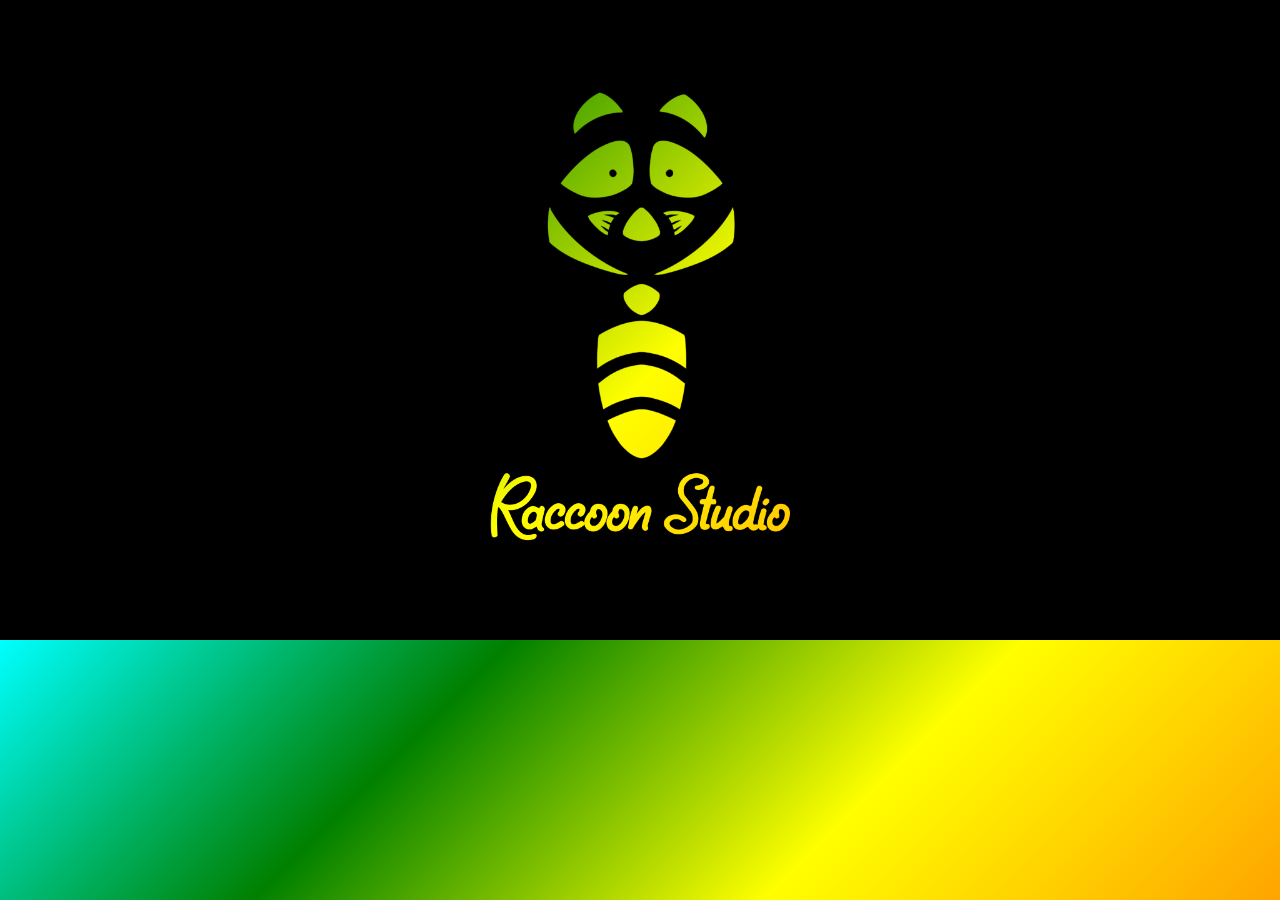
<file: marvel-flip-cards-game/loading.html>
<!doctype html>
<html>
    <head>
        <link href="loading.css" rel="stylesheet" />

        <title>Loading</title>

    </head>

    <body>

        <div id="raccoon">
            <img src="assets/logoBlackBg2.png" alt='simon-logo' id="logo" />
        </div>

        <script src="loading.js"></script>
    </body>
</html>
</file>
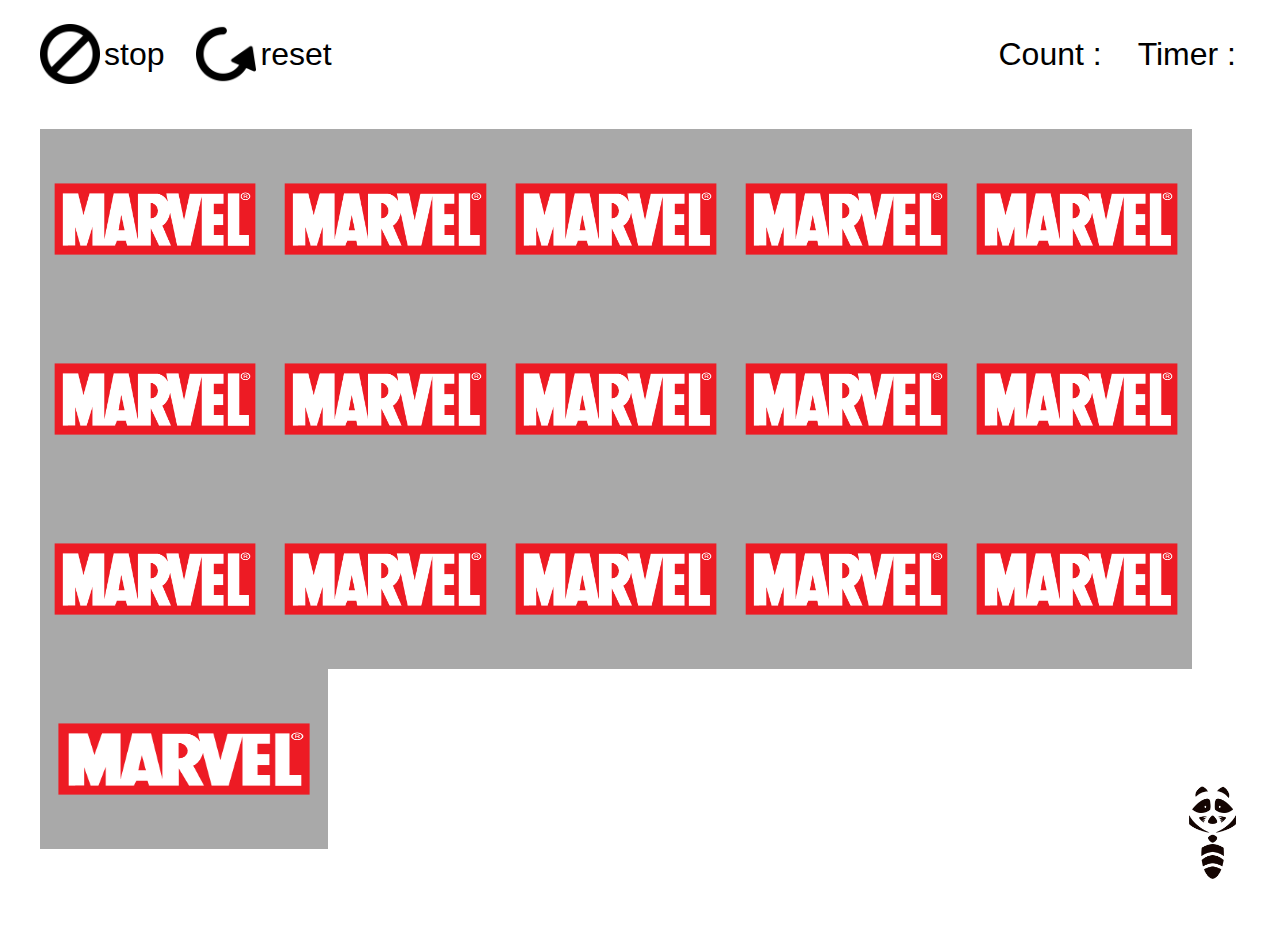
<file: marvel-flip-cards-game/cardPage/cardPage.html>
<!doctype html>
<html>
    <head>
        <link href="cardPage.css" rel="stylesheet">
        <link href="https://cdn.jsdelivr.net/npm/bootstrap@5.0.0-beta3/dist/css/bootstrap.min.css" rel="stylesheet" integrity="sha384-eOJMYsd53ii+scO/bJGFsiCZc+5NDVN2yr8+0RDqr0Ql0h+rP48ckxlpbzKgwra6" crossorigin="anonymous">
        
        
        <title>Marval Flip Cards</title>
    </head>
    
    <body>

        <img src="../assets/simon_logo.png" alt="marvel-logo" id="raccoon-logo">
        
        <div id="top-nav-bar">
            <div id="stop-reset-buttons">
                <div class="button-box">
                    <img class="my-image" src="../assets/stop.png" alt="stop-image">
                    <div class="word">stop</div>
                </div>
                <div class="button-box">
                    <img class="my-image" src="../assets/reset.png" alt="reset-image">
                    <div class="word">reset</div>
                </div>
            </div>
            
            <div id="count-timer">
                <div class="count-timer-row">Count :</div>
                <div class="count-timer-row" id="count-number"></div>
                <div class="count-timer-row" >Timer :</div>
                <div class="count-timer-row" id="timer-number"></div>
            </div>
        </div>

        <div id="card-box">
            <div class="card">
                    <div class="flip-card-inner">
                        <div class="flip-card-front ">
                            <img class="card-image" src="../assets/marvel-logo.png" alt="card-front">
                        </div>
                        <div class="flip-card-back">
                            <img class="card-image" src="../assets/card-pictures/ironman-landscape.png" alt="card-picture">
                        </div>
                    </div>
            </div>
            <div class="card">
                    <div class="flip-card-inner">
                        <div class="flip-card-front">
                            <img class="card-image" src="../assets/marvel-logo.png" alt="card-front">
                        </div>
                        <div class="flip-card-back">
                            <img class="card-image" src="../assets/card-pictures/ironman-landscape.png" alt="card-picture">
                        </div>
                    </div>
            </div>
            <div class="card">
                    <div class="flip-card-inner">
                        <div class="flip-card-front">
                            <img class="card-image" src="../assets/marvel-logo.png" alt="card-front">
                        </div>
                        <div class="flip-card-back">
                            <img class="card-image" src="../assets/card-pictures/blackpanter.png" alt="card-picture">
                        </div>
                    </div>
            </div>
            <div class="card">
                    <div class="flip-card-inner">
                        <div class="flip-card-front">
                            <img class="card-image" src="../assets/marvel-logo.png" alt="card-front">
                        </div>
                        <div class="flip-card-back">
                            <img class="card-image" src="../assets/card-pictures/blackpanter.png" alt="card-picture">
                        </div>
                    </div>
            </div>
            <div class="card">
                    <div class="flip-card-inner">
                        <div class="flip-card-front">
                            <img class="card-image" src="../assets/marvel-logo.png" alt="card-front">
                        </div>
                        <div class="flip-card-back">
                            <img class="card-image" src="../assets/card-pictures/captian-america.jpg" alt="card-picture">
                        </div>
                    </div>
            </div>
            <div class="card">
                    <div class="flip-card-inner">
                        <div class="flip-card-front">
                            <img class="card-image" src="../assets/marvel-logo.png" alt="card-front">
                        </div>
                        <div class="flip-card-back">
                            <img class="card-image" src="../assets/card-pictures/captian-america.jpg" alt="card-picture">
                        </div>
                    </div>
            </div>
            <div class="card">
                    <div class="flip-card-inner">
                        <div class="flip-card-front">
                            <img class="card-image" src="../assets/marvel-logo.png" alt="card-front">
                        </div>
                        <div class="flip-card-back">
                            <img class="card-image" src="../assets/card-pictures/hawkeye.jpg" alt="card-picture">
                        </div>
                    </div>
            </div>
            <div class="card">
                    <div class="flip-card-inner">
                        <div class="flip-card-front">
                            <img class="card-image" src="../assets/marvel-logo.png" alt="card-front">
                        </div>
                        <div class="flip-card-back">
                            <img class="card-image" src="../assets/card-pictures/hawkeye.jpg" alt="card-picture">
                        </div>
                    </div>
            </div>
            <div class="card">
                    <div class="flip-card-inner">
                        <div class="flip-card-front">
                            <img class="card-image" src="../assets/marvel-logo.png" alt="card-front">
                        </div>
                        <div class="flip-card-back">
                            <img class="card-image" src="../assets/card-pictures/hulk.jpg" alt="card-picture">
                        </div>
                    </div>
            </div>
            <div class="card">
                    <div class="flip-card-inner">
                        <div class="flip-card-front">
                            <img class="card-image" src="../assets/marvel-logo.png" alt="card-front">
                        </div>
                        <div class="flip-card-back">
                            <img class="card-image" src="../assets/card-pictures/hulk.jpg" alt="card-picture">
                        </div>
                    </div>
            </div>
            <div class="card">
                    <div class="flip-card-inner">
                        <div class="flip-card-front">
                            <img class="card-image" src="../assets/marvel-logo.png" alt="card-front">
                        </div>
                        <div class="flip-card-back">
                            <img class="card-image" src="../assets/card-pictures/vision.jpg" alt="card-picture">
                        </div>
                    </div>
            </div>
            <div class="card">
                    <div class="flip-card-inner">
                        <div class="flip-card-front">
                            <img class="card-image" src="../assets/marvel-logo.png" alt="card-front">
                        </div>
                        <div class="flip-card-back">
                            <img class="card-image" src="../assets/card-pictures/vision.jpg" alt="card-picture">
                        </div>
                    </div>
            </div>
            <div class="card">
                    <div class="flip-card-inner">
                        <div class="flip-card-front">
                            <img class="card-image" src="../assets/marvel-logo.png" alt="card-front">
                        </div>
                        <div class="flip-card-back">
                            <img class="card-image" src="../assets/card-pictures/thor.png" alt="card-picture">
                        </div>
                    </div>
            </div>
            <div class="card">
                    <div class="flip-card-inner">
                        <div class="flip-card-front">
                            <img class="card-image" src="../assets/marvel-logo.png" alt="card-front">
                        </div>
                        <div class="flip-card-back">
                            <img class="card-image" src="../assets/card-pictures/thor.png" alt="card-picture">
                        </div>
                    </div>
            </div>
            <div class="card">
                    <div class="flip-card-inner">
                        <div class="flip-card-front">
                            <img class="card-image" src="../assets/marvel-logo.png" alt="card-front">
                        </div>
                        <div class="flip-card-back">
                            <img class="card-image" src="../assets/card-pictures/black-widow.png" alt="card-picture">
                        </div>
                    </div>
            </div>
            <div class="card">
                    <div class="flip-card-inner">
                        <div class="flip-card-front">
                            <img class="card-image" src="../assets/marvel-logo.png" alt="card-front">
                        </div>
                        <div class="flip-card-back">
                            <img class="card-image" src="../assets/card-pictures/black-widow.png" alt="card-picture">
                        </div>
                    </div>
            </div>
        </div>

        <!-- <div id="game-over">
            <div id="transparent-layer"></div>
            <div id="game-over-message">
                <img id="winning-picture" src="../assets/win.png" alt="win">
                <div id="message-box">
                    <h1>Congratulations</h1>
                    <p>You had completed the game!</p>
                    <h4>Count:</h4>
                    <h4>Timer:</h4>
                    <button type="button" id="home-button" class="btn btn-outline-dark">Home</button>
                </div>
            </div>
        </div> -->

        <script src="https://cdn.jsdelivr.net/npm/bootstrap@5.0.0-beta3/dist/js/bootstrap.bundle.min.js" integrity="sha384-JEW9xMcG8R+pH31jmWH6WWP0WintQrMb4s7ZOdauHnUtxwoG2vI5DkLtS3qm9Ekf" crossorigin="anonymous"></script>
        <script src="cardPage.js"></script>
            
    </body>

</html>
</file>
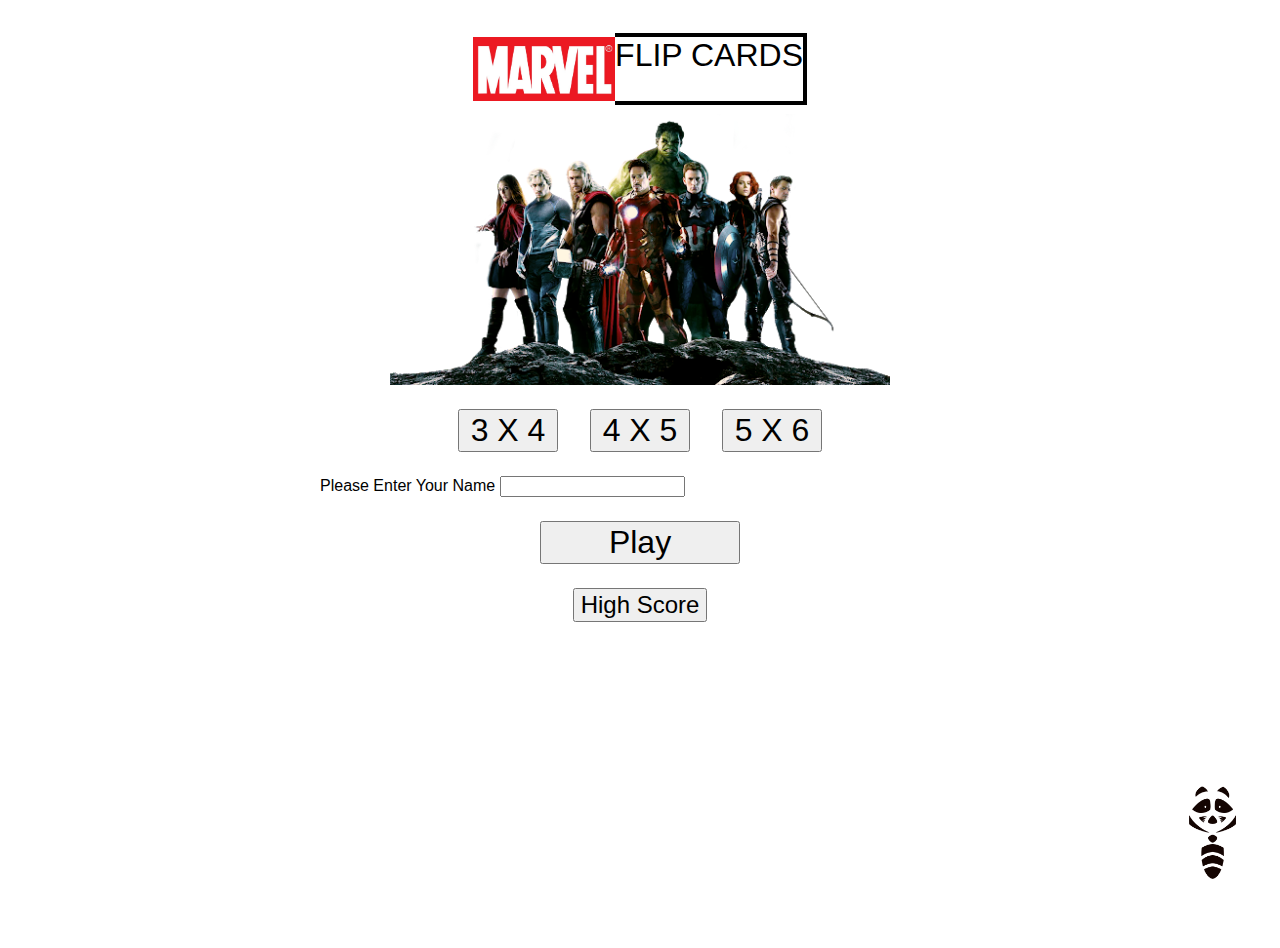
<file: marvel-flip-cards-game/firstPage/firstPage.html>
<!doctype html>
<html>
    <head>
        <link href="firstPage.css" rel="stylesheet">
        <link href="https://cdn.jsdelivr.net/npm/bootstrap@5.0.0-beta3/dist/css/bootstrap.min.css" rel="stylesheet" integrity="sha384-eOJMYsd53ii+scO/bJGFsiCZc+5NDVN2yr8+0RDqr0Ql0h+rP48ckxlpbzKgwra6" crossorigin="anonymous">


        <title>Marval Flip Cards</title>
    </head>

    <body>
        <img src="../assets/simon_logo.png" alt="marvel-logo" id="raccoon-logo">

        <div id="title-wrapper">
            <img src="../assets/marvel.jpg" alt="marvel-logo" id="marvel-logo">
            <p id="game-title">FLIP CARDS</p>
        </div>

        <img src="../assets/marval-main.png" alt="marvel-logo" id="main-picture" />

        <div id="game-mode">
            <button type="button" id="choice1" class="btn btn-outline-danger game-mode-choices">3 X 4</button>
            <button type="button" id="choice2" class="btn btn-outline-danger game-mode-choices">4 X 5</button>
            <button type="button" id="choice3" class="btn btn-outline-danger game-mode-choices">5 X 6</button>
        </div>
        
        <div id="player" class="input-group">
            <span class="input-group-text">Please Enter Your Name</span>
            <input type="text" aria-label="First name" class="form-control">
        </div>
        
            <button type="button" id="play-button" class="btn btn-outline-primary">Play</button>
            <button type="button" id="high-score-button" class="btn btn-outline-dark">High Score</button>

        <script src="https://cdn.jsdelivr.net/npm/bootstrap@5.0.0-beta3/dist/js/bootstrap.bundle.min.js" integrity="sha384-JEW9xMcG8R+pH31jmWH6WWP0WintQrMb4s7ZOdauHnUtxwoG2vI5DkLtS3qm9Ekf" crossorigin="anonymous"></script>
        <script src="firstPage.js"></script>
            
    </body>

</html>
</file>
<file: marvel-flip-cards-game/loading.css>
html {
  font-family: sans-serif;
}

body {
  margin: 0;
}

#raccoon {
  display: flex;
  flex-direction: column;
  justify-content: center;
  align-items: center;
  /* background: image('marvel-flip-cards-game\assets\logoBlackBg.png'); */
}

#logo {
  width: 100vw;
  margin: 0;
  background-size: cover;
}

html {
  background: linear-gradient(-45deg, red, red, orange, yellow, green, cyan);
  background-size: 150% ;
  animation: bgColourChanger 3s ease infinite;
}

@keyframes bgColourChanger {
  0% {
    background-position: 0% 50%;
    opacity: 1;
  }
  25% {
    background-position: 100% 50%;
    opacity: 1;
  }
  50% {
    background-position: 0% 50%;
    opacity: 1;
  }
  75% {
    background-position: 100% 50%;
    opacity: 1;
  }
  100% {
    background-position: 0% 50%;
    opacity: 0;
  }
}
</file>
<file: marvel-flip-cards-game/cardPage/cardPage.css>
html {
  font-family: sans-serif;
}

body {
  padding: 1em 0;
  height: 100vh;
}

#raccoon-logo {
  position: absolute;
  height: 15vh;
  right: 0;
  bottom: 0;
}

#top-nav-bar {
  display: flex;
  justify-content: space-between;
  align-items: center;
}

#stop-reset-buttons{
  display: flex;
  height: 100%;
}

.button-box {
  display: flex;
  align-items: center;
  align-self: flex-start;
  margin-left: 32px;
}

.my-image {
  height: 60px;
  width: auto;
}

.word {
  font-size: xx-large;
  margin-left: 4px;
}

#count-timer {
  display: flex;
}

.count-timer-row {
  font-size: xx-large;
}

#count-number {
  margin-left: 4px;
  margin-right: 32px;
}

#timer-number {
  margin-left: 4px;
  margin-right: 32px;
}

#card-box {
  display: flex;
  flex-grow: 1;
  margin-top: 5vh;
  margin-left: 32px;
  height: 80vh;
  width: 90vw;
  flex-wrap: wrap;
}

.card {
  display: flex;
  justify-content: center;
  align-items: center;
  flex-grow: 1;
  flex-shrink: 1;
  min-width: 20%;
  max-width: 25%;
  height: 25%;
}

/* This container is needed to position the front and back side */
.flip-card-inner {
    position: relative;
    width: 100%;
    height: 100%;
    text-align: center;
    transition: transform 0.8s;
    transform-style: preserve-3d;
    perspective: 1000px; /* Remove this if you don't want the 3D effect */
  }
  
  /* Do an horizontal flip when you move the mouse over the flip box container */
/* .flip-card:hover, .flip-card-inner {
    transform: rotateY(180deg);
} */
  
  /* Position the front and back side */
.flip-card-front, .flip-card-back {
    position: absolute;
    width: 100%;
    height: 100%; 
    -webkit-backface-visibility: hidden; /* Safari */
    backface-visibility: hidden;
}
  
  /* Style the front side (fallback if image is missing) */
.flip-card-front {
    background-color: darkgrey;
    color: black;
}
  
  /* Style the back side */
.flip-card-back {
    background-color: dodgerblue;
    color: white;
    transform: rotateY(180deg);
}

.card-image {
    /* width: 100%; */
    height: 100%;
    width: 100%;
}

/* for end game */
#game-over {
  display: flex;
  justify-content: center;
  align-items: center;
  position: absolute;
  top: 0;
  height: 100vh;
  width: 100vw;
}

#transparent-layer {
  background-color: black;
  position: absolute;
  opacity: 0.5;
  width: 100%;
  height: 100%;
}

#game-over-message {
  display: flex;
  align-items: center;
  padding: 16px 32px 0 ;
  background-color: white;
  border-radius: 32px;
  z-index: 1;
}

#winning-picture {
  height: 300px;
}

#message-box {
  display: flex;
  margin-top: -16px;
  flex-direction: column;
  align-items: center;
}

#home-button {
  font-size: 32px;
  padding: 0 16px;
  border: 2px solid ;
}
</file>
<file: marvel-flip-cards-game/firstPage/firstPage.css>
html {
  font-family: sans-serif;
  animation: fadein 1s ease;
}

body {
  display: flex;
  align-items: center;
  flex-direction: column;
  padding: 1em 0;
  height: 100vh;
}

#raccoon-logo {
  position: absolute;
  height: 15vh;
  right: 0;
  bottom: 0;
}

#title-wrapper {
    display: flex;
    justify-content: center;
    align-items: center;
    height: 10vh;
}

#marvel-logo {
    height: 4em;
}

#game-title {
  border-top: 4px solid black;
  border-bottom: 4px solid black;
  border-right: 4px solid black;
  font-size: xx-large;
  font-weight: 500;
  margin: 0;
  /* line-height: 1; */
  height: 64px;
  /* box-sizing: content-box; */
}

#main-picture {
  width: 500px;
}

#game-mode {
  display: flex;
  justify-content: center;
  margin: 24px 0 0 0;
}

#player {
  margin-top: 24px;
  margin-bottom: 0;
  width: 50vw;
}

#play-button {
  margin: 24px 0 0 0;
  font-size: xx-large;
  width: 200px;
}

#game-mode {
  display: flex;
  justify-content: center;
}

.game-mode-choices {
  margin: 0 16px;
  width: 100px;
  font-size: xx-large;
}

.bottom-buttons {
  display: flex;
  flex-direction: column;
  margin: 0;
}


#high-score-button {
  margin: 24px auto;
  font-size: x-large;
}



@keyframes fadein {
  0% {
    opacity: 0;
  }
  100% {
    opacity: 1;

  }
}
</file>
